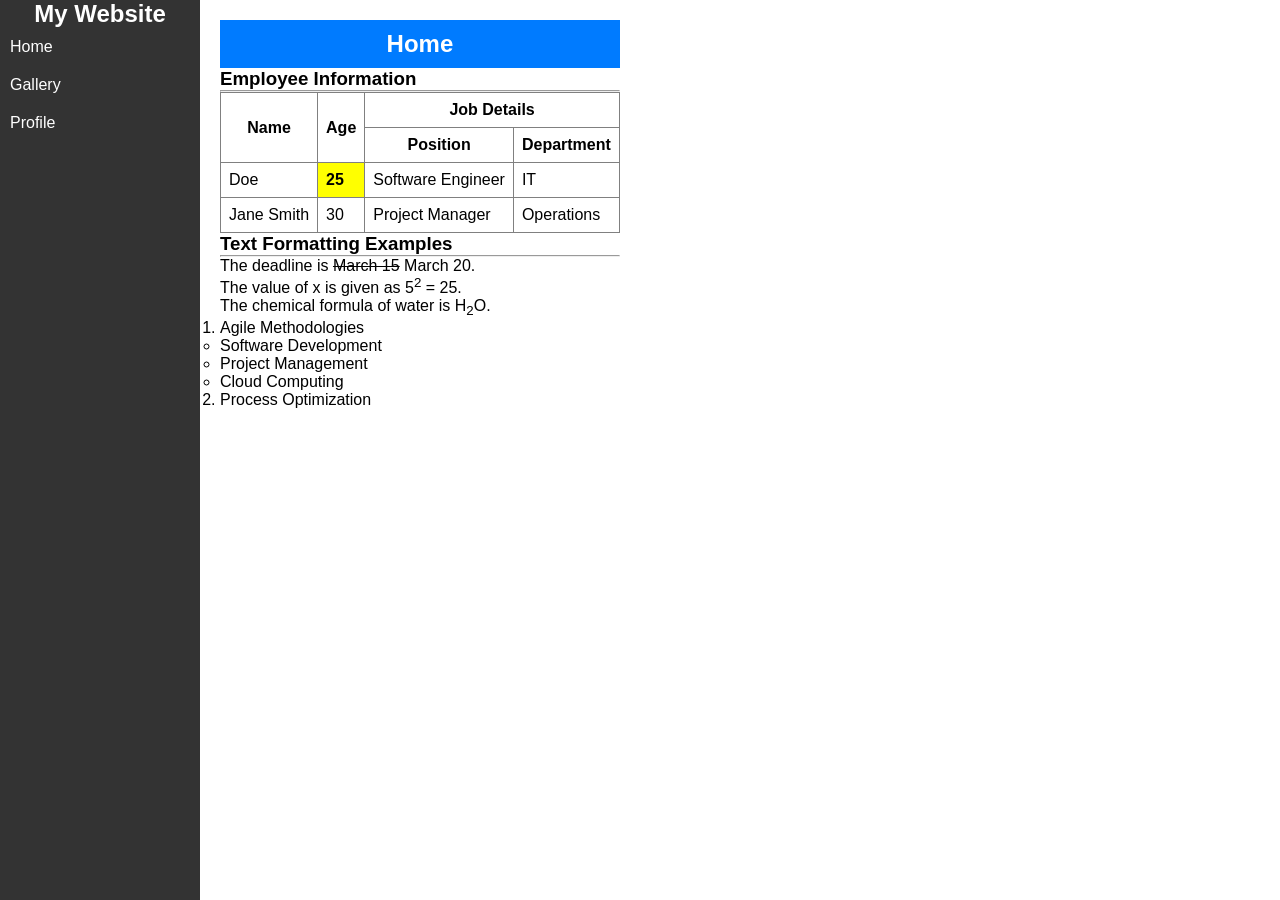
<file: index.html>
<html>
<head>
<title>Home</title>
<link rel="stylesheet" href="style.css">
</head>
<body>

<div class="sidebar">
<h2>My Website</h2>
<a href="index.html">Home</a>
<a href="Gallery.html">Gallery</a>
<a href="profile.html">Profile</a>
</div>

<div class="main-home">

<div class="header">
<h2>Home</h2>
</div>

<h3>Employee Information</h3>
<hr>

<table>
<tr>
<th rowspan="2">Name</th>
<th rowspan="2">Age</th>
<th colspan="2">Job Details</th>
</tr>

<tr>
<th>Position</th>
<th>Department</th>
</tr>

<tr>
<td>Doe</td>
<td class="Highlight">25</td>
<td>Software Engineer</td>
<td>IT</td>
</tr>

<tr>
<td>Jane Smith</td>
<td>30</td>
<td>Project Manager</td>
<td>Operations</td>
</tr>

</table>

<h3>Text Formatting Examples</h3>
<hr>

<p>The deadline is <del>March 15</del> March 20.</p>
<p>The value of x is given as 5<sup>2</sup> = 25.</p>
<p>The chemical formula of water is H<sub>2</sub>O.</p>

<ol>
<li>Agile Methodologies</li>
<ul>
<li>Software Development</li>
<li>Project Management</li>
<li>Cloud Computing</li>
</ul>
<li>Process Optimization</li>
</ol>

</div>

</body>

</html>
</file>
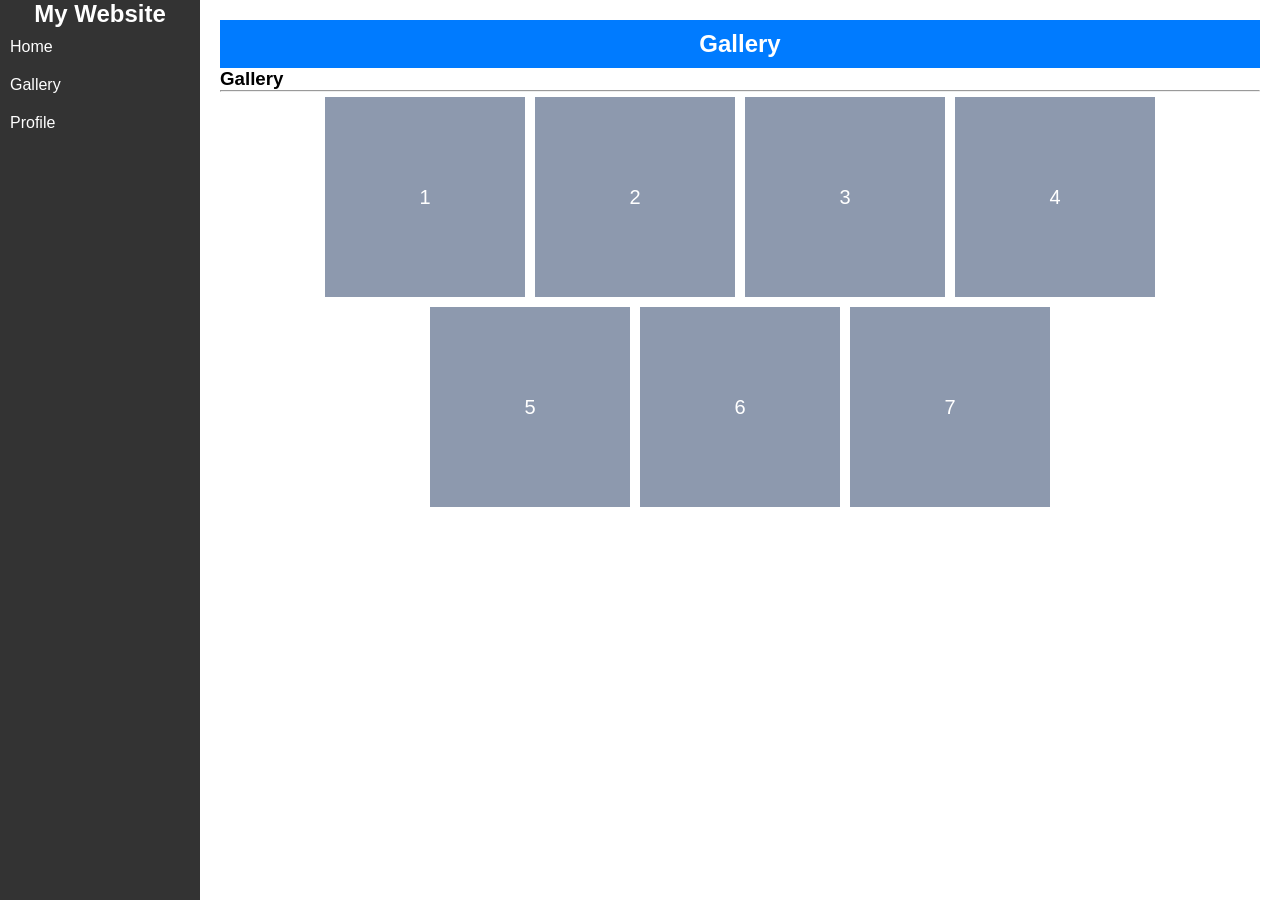
<file: Gallery.html>
<html>
<head>
<title>Gallery</title>
<link rel="stylesheet" href="style.css">
</head>
<body>

<div class="sidebar">
<h2>My Website</h2>
<a href="index.html">Home</a>
<a href="Gallery.html">Gallery</a>
<a href="profile.html">Profile</a>
</div>

<div class="main">

<div class="header">
<h2>Gallery</h2>
</div>

<h3>Gallery</h3>
<hr>

<div class="parent">

<div class="box">1</div>
<div class="box">2</div>
<div class="box">3</div>
<div class="box">4</div>
<div class="box">5</div>
<div class="box">6</div>
<div class="box">7</div>

</div>

</div>

</body>

</html>
</file>
<file: style.css>
/*Home,Gallery,profile(sidebar,header)*/
* {
margin: 0;
padding: 0;
box-sizing: border-box;
}
a{
text-decoration: none;
color: white;
}
body {
display: flex;
font-family: Arial, sans-serif;

    
.sidebar{
    position:fixed;
    width:200px;
    height:100%;
    background:#333;
    color:white;
}

.sidebar h2{
    text-align:center;
}

.sidebar a{
    display:block;
    color:white;
    padding:10px;
    text-decoration:none;
}

.sidebar a:hover{
    background:#333;
}

.header{
    background:#007bff;
    color:white;
    text-align:center;
    padding:10px;
}


/* main */

.main{
    margin-left:200px;
    padding:20px;
}

/* main(Home) */

.main-home{
    margin-left:200px;
    padding:20px;
}


/* main(profile) */

.main-profile{
    margin-left:200px;
    padding:20px;
    text-align:center;
}


/* tables*/

table{
    width:100%;
    border-collapse:collapse;
}

table, th, td{
    border:1px solid gray;
    padding:8px;
}

/* Parent */

.parent{
display:flex;
flex-wrap:wrap;
justify-content:center;
align-items:center;
flex-direction: row;
}

/* Box */

.box{
width:200px;
height:200px;
background:#8d99ae;
display:flex;
align-items:center;
justify-content:center;
color:white;
font-size:20px;
margin: 5px;
}

/* Profile-img */

.profile-img{
width:150px;
height:150px;
border-radius:50%;
object-fit:cover;

}



/* Info */

.info{
max-width:500px;
margin:auto;
font-family: Arial, sans-serif;

}

/* Section */

.section{
display:flex;
justify-content:space-evenly;
margin-top:40px;
text-align:left;
font-family: Arial, sans-serif;
}

/* highlight*/

.Highlight{
background:yellow;
font-weight:bold;
}

/* mirror */

.mirror{
    transform: scaleX(-1);
}
</file>
